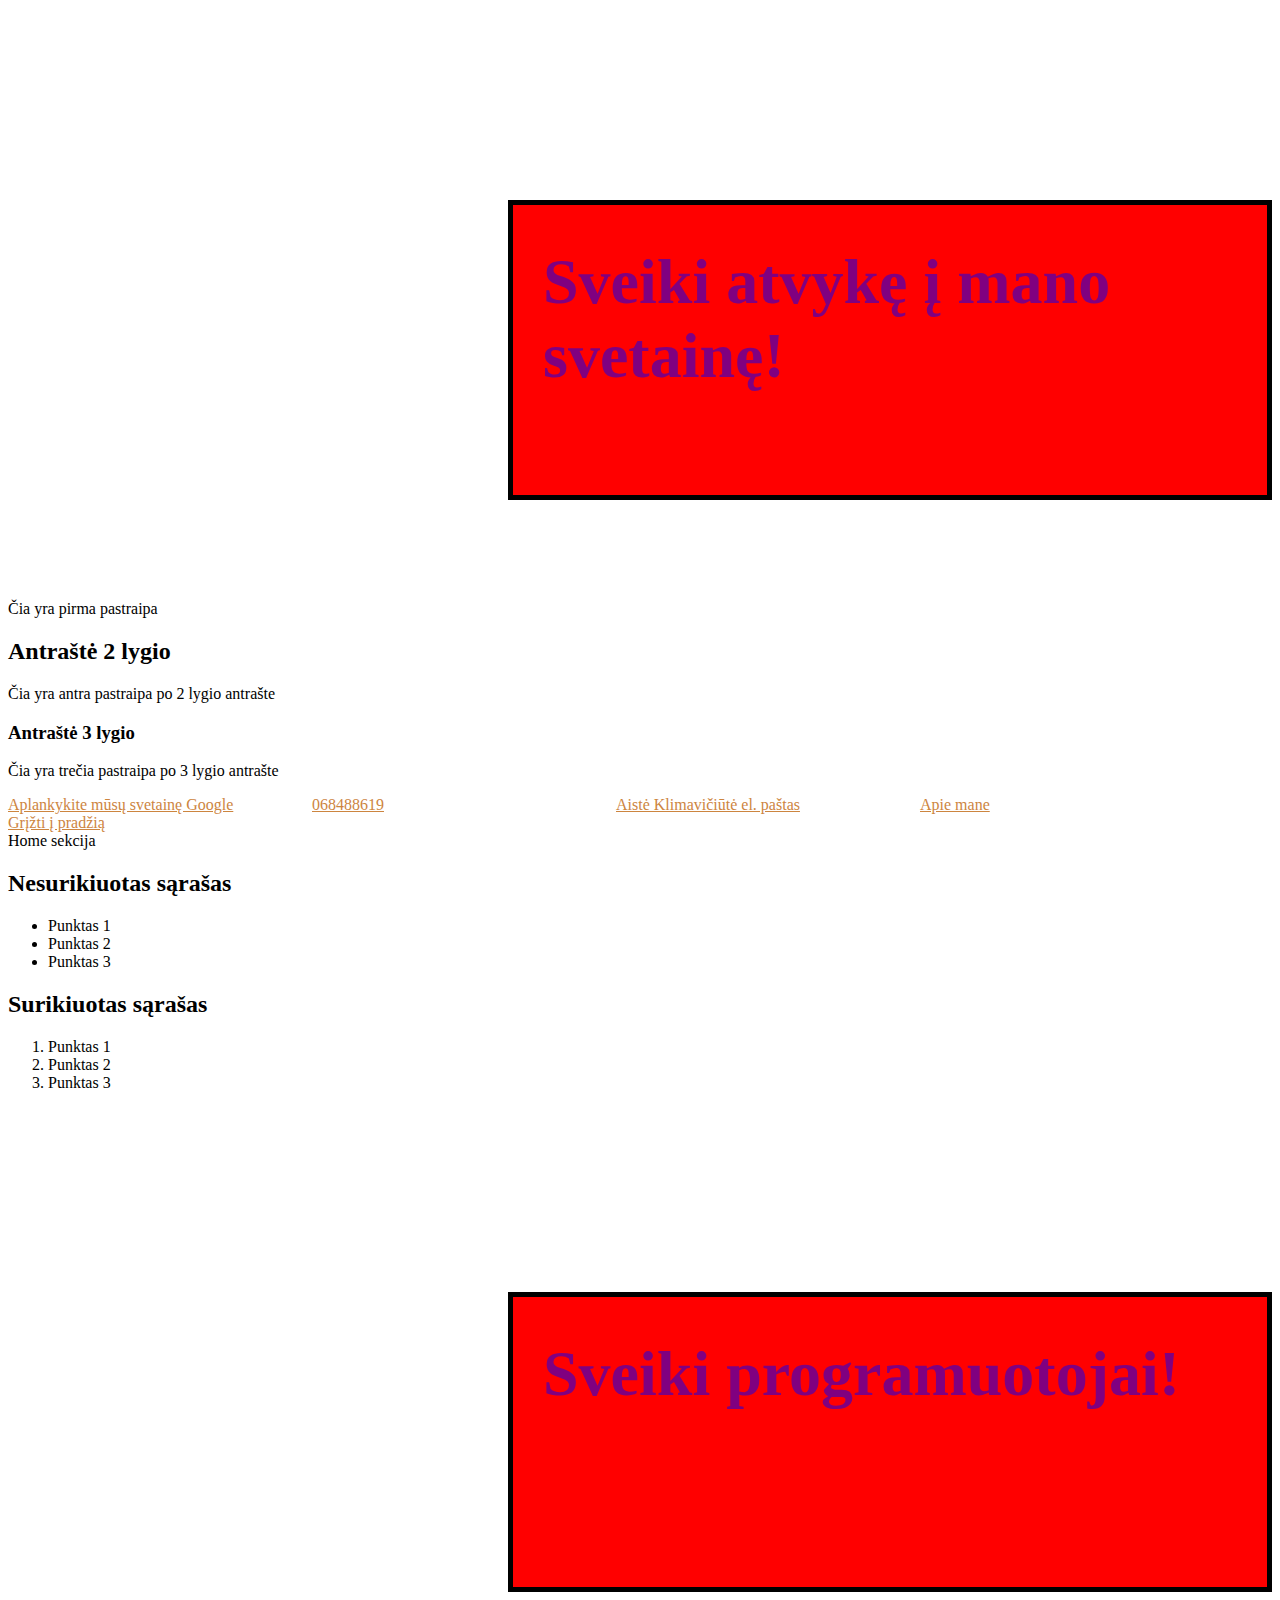
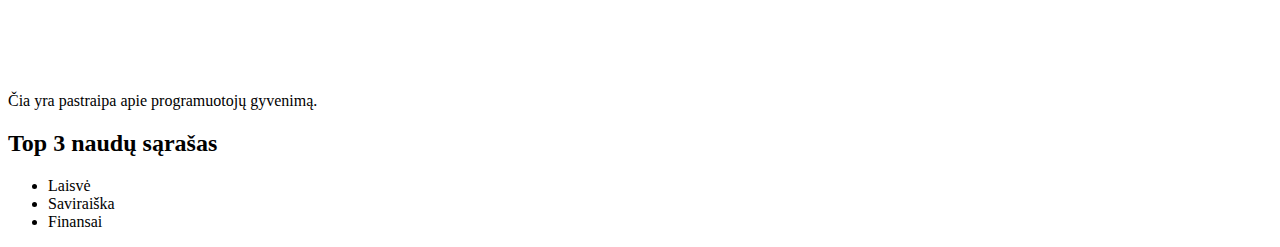
<file: index.html>
<!DOCTYPE html>
<html lang="en">
  <head>
    <meta charset="UTF-8" />
    <meta name="viewport" content="width=device-width, initial-scale=1.0" />
    <title>Mano pirmasis HTML puslapis</title>
    <link rel="stylesheet" href="style.css" />
  </head>
  <body>
    <h1>Sveiki atvykę į mano svetainę!</h1>
    <p>Čia yra pirma pastraipa</p>
    <h2>Antraštė 2 lygio</h2>
    <p>Čia yra antra pastraipa po 2 lygio antrašte</p>
    <h3>Antraštė 3 lygio</h3>
    <p>Čia yra trečia pastraipa po 3 lygio antrašte</p>
    <a
      class="color-red"
      id="didele-nuoroda"
      href="https://www.google.com"
      target="blank"
      >Aplankykite mūsų svetainę Google</a
    >
    <a href="tel:+37068488619">068488619</a>
    <a
      class="color-red"
      id="didele-nuoroda"
      href="mailto:aisteklimaviciute13@gmail.com"
      >Aistė Klimavičiūtė el. paštas</a
    >
    <a href="about.html">Apie mane</a>
    <a href="#home">Grįžti į pradžią</a>
    <div id="home">Home sekcija</div>
    <h2>Nesurikiuotas sąrašas</h2>
    <ul>
      <li>Punktas 1</li>
      <li>Punktas 2</li>
      <li>Punktas 3</li>
    </ul>
    <h2>Surikiuotas sąrašas</h2>
    <ol>
      <li>Punktas 1</li>
      <li>Punktas 2</li>
      <li>Punktas 3</li>
    </ol>
    <div>
      <h1>Sveiki programuotojai!</h1>
      <p>Čia yra pastraipa apie programuotojų gyvenimą.</p>
    </div>
    <div>
      <h2>Top 3 naudų sąrašas</h2>
      <ul>
        <li>Laisvė</li>
        <li>Saviraiška</li>
        <li>Finansai</li>
      </ul>
    </div>
  </body>
</html>
</file>
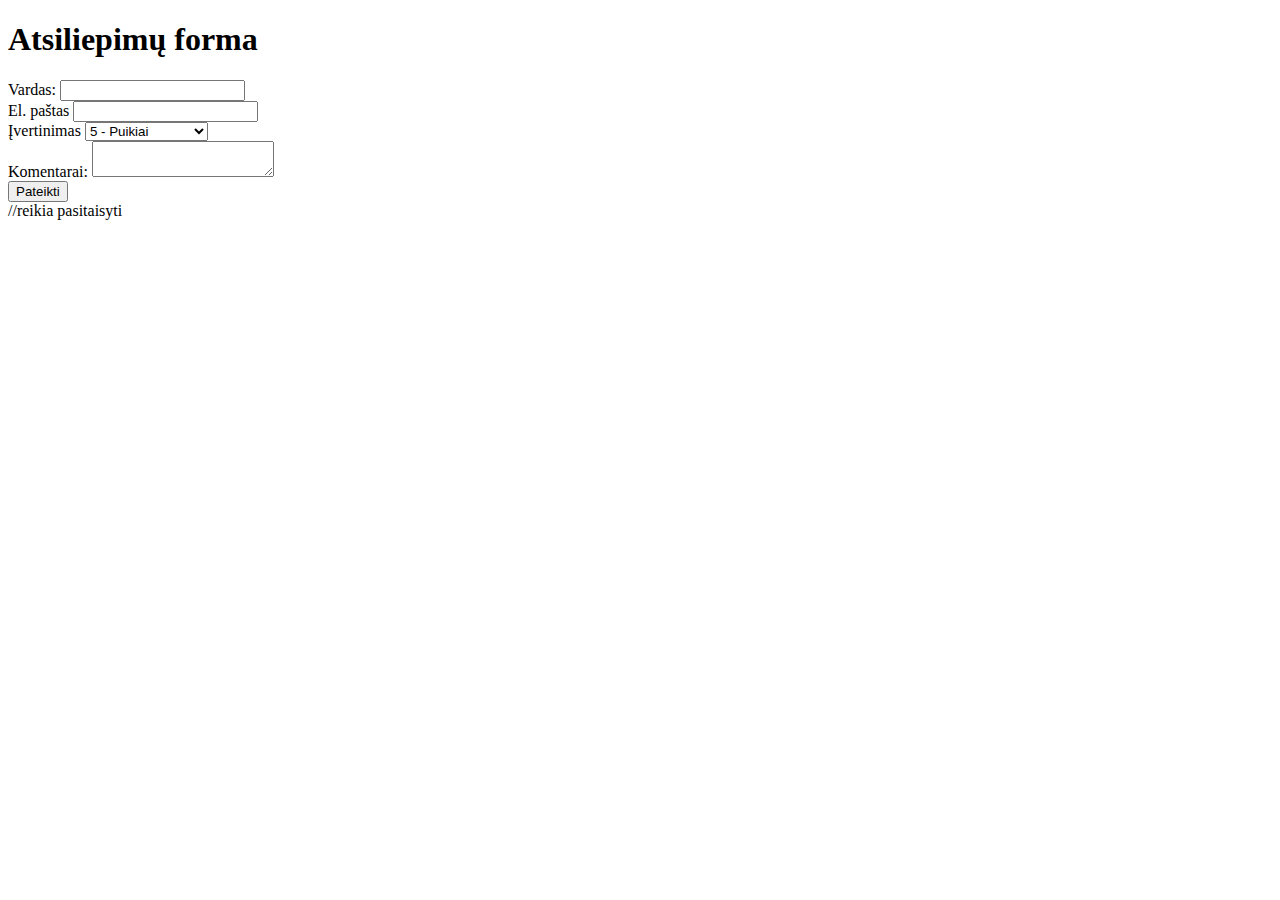
<file: feedback.html>
<!DOCTYPE html>
<html lang="lt">
  <head>
    <meta charset="UTF-8" />
    <meta name="viewport" content="width=device-width, initial-scale=1.0" />
    <title>Atsiliepimų forma</title>
  </head>
  <body>
    <form action="/submit-form" method="POST">
      <h1>Atsiliepimų forma</h1>
      <label for="name">Vardas:</label>
      <input type="text" id="name" name="name" required />
      <br />
      <label for="email">El. paštas</label>
      <input type="email" id="email" name="email" required />
      <br />
      <label for="feedback">Įvertinimas</label>
      <select>
        <option>5 - Puikiai</option>
        <option>4 - Labai gerai</option>
        <option>3 - Gerai</option>
        <option>2 - Patenkinamai</option>
        <option>1 - Blogai</option>
      </select>
      <br />
      <label>Komentarai:</label>
      <textarea></textarea>
      <br />
      <input type="submit" value="Pateikti" />
    </form>
  </body>
</html>
//reikia pasitaisyti
</file>
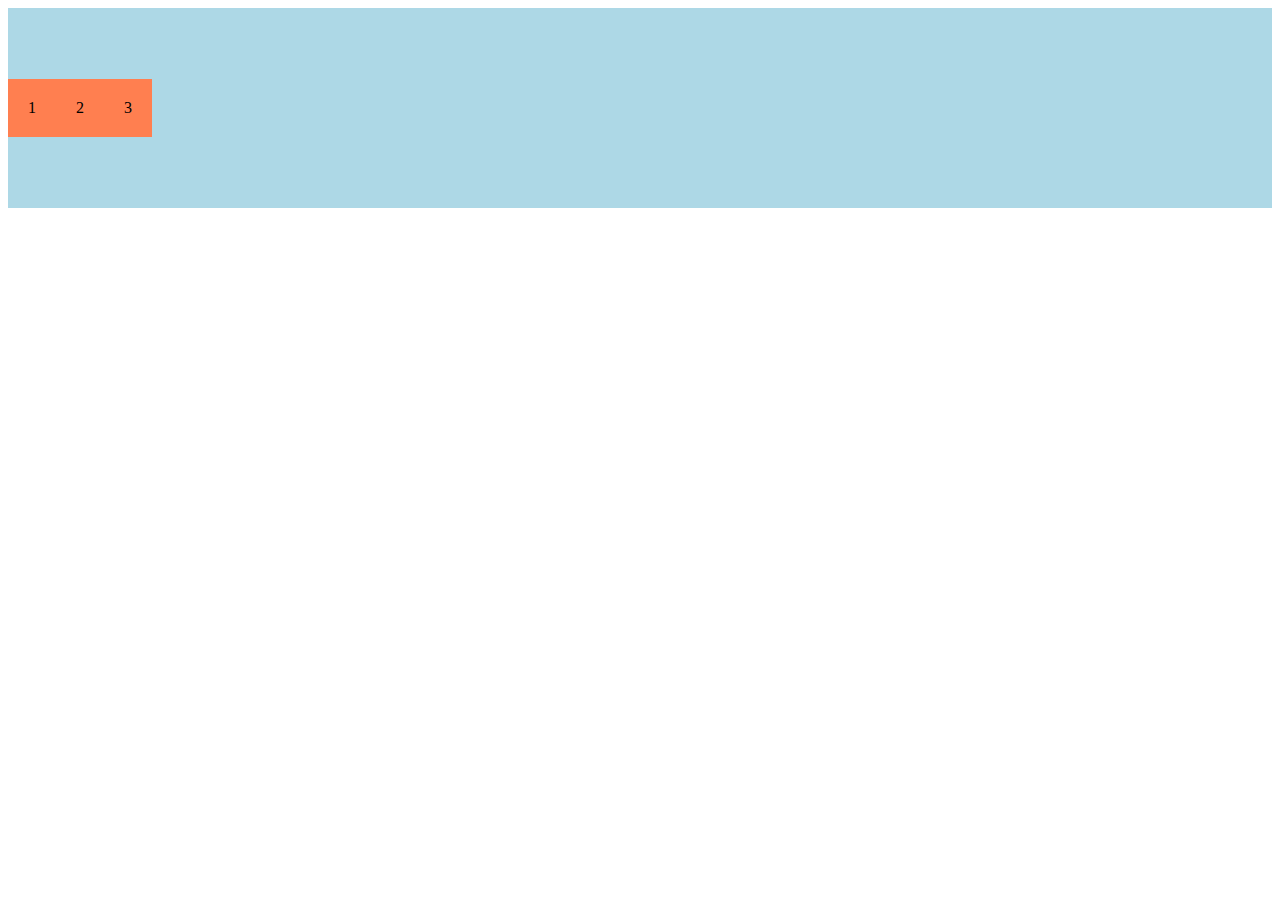
<file: flexbox.html>
<!DOCTYPE html>
<html lang="en">
  <head>
    <meta charset="UTF-8" />
    <meta name="viewport" content="width=device-width, initial-scale=1.0" />
    <title>Flexbox pavyzdys</title>
    <link rel="stylesheet" href="flexbox.css"
  </head>
  <body>
    <div class="flex-container">
      <div class="flex-item">1</div>
      <div class="flex-item">2</div>
      <div class="flex-item">3</div>
    </div>
  </body>
</html>
</file>
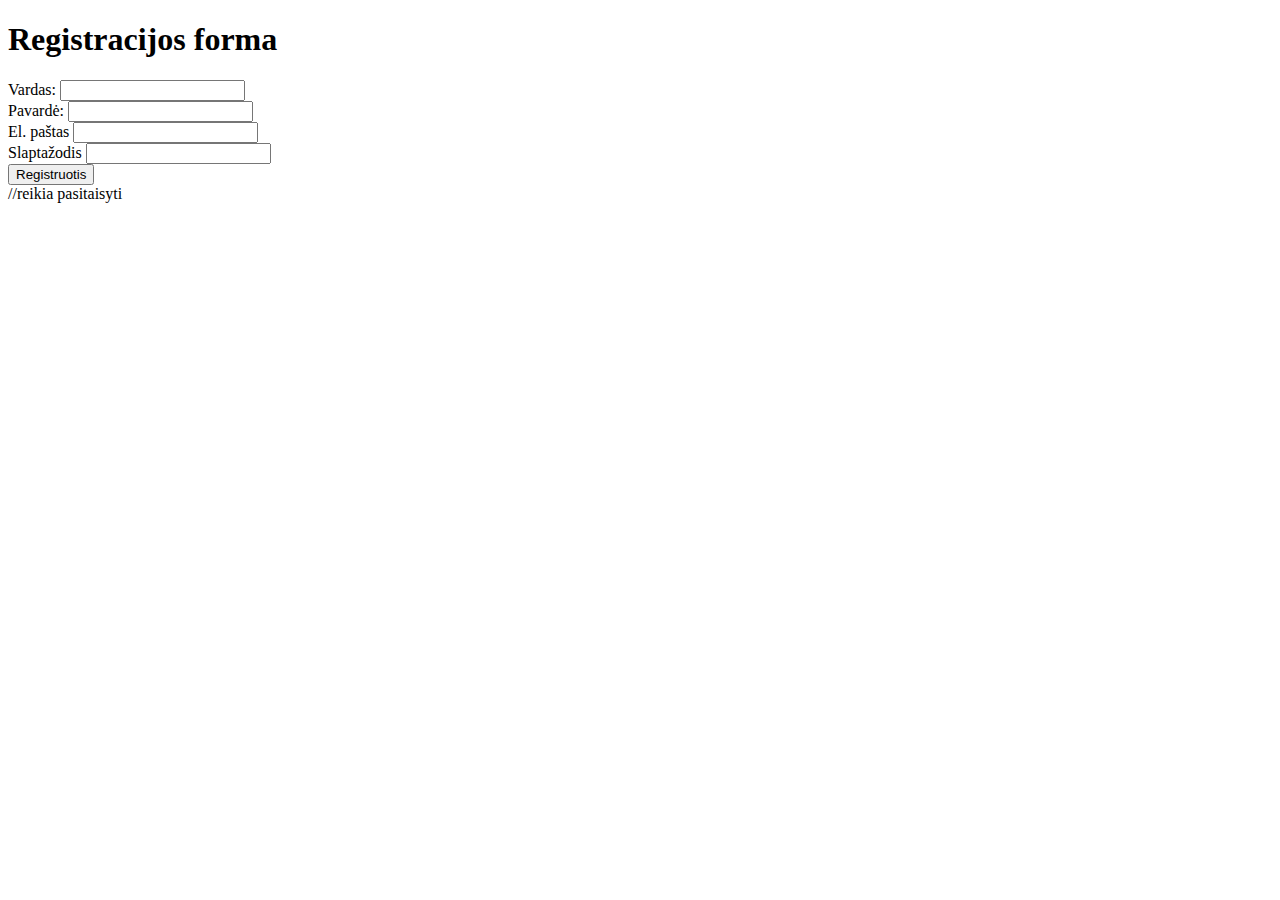
<file: form.html>
<!DOCTYPE html>
<html lang="lt">
  <head>
    <meta charset="UTF-8" />
    <meta name="viewport" content="width=device-width, initial-scale=1.0" />
    <title>Registracijos forma</title>
  </head>
  <body>
    <h1>Registracijos forma</h1>
    <form action="/submit-form" method="POST">
      <label for="name">Vardas:</label>
      <input type="text" id="name" name="name" required />
      <br />
      <label for="surname">Pavardė:</label>
      <input type="text" id="surname" name="surname" required />
      <br />
      <label for="email">El. paštas</label>
      <input type="email" id="email" name="email" required />
      <br />
      <label for="password">Slaptažodis</label>
      <input type="password" id="password" name="password" required />
      <br />
      <input type="submit" value="Registruotis" />
    </form>
  </body>
</html>
//reikia pasitaisyti
</file>
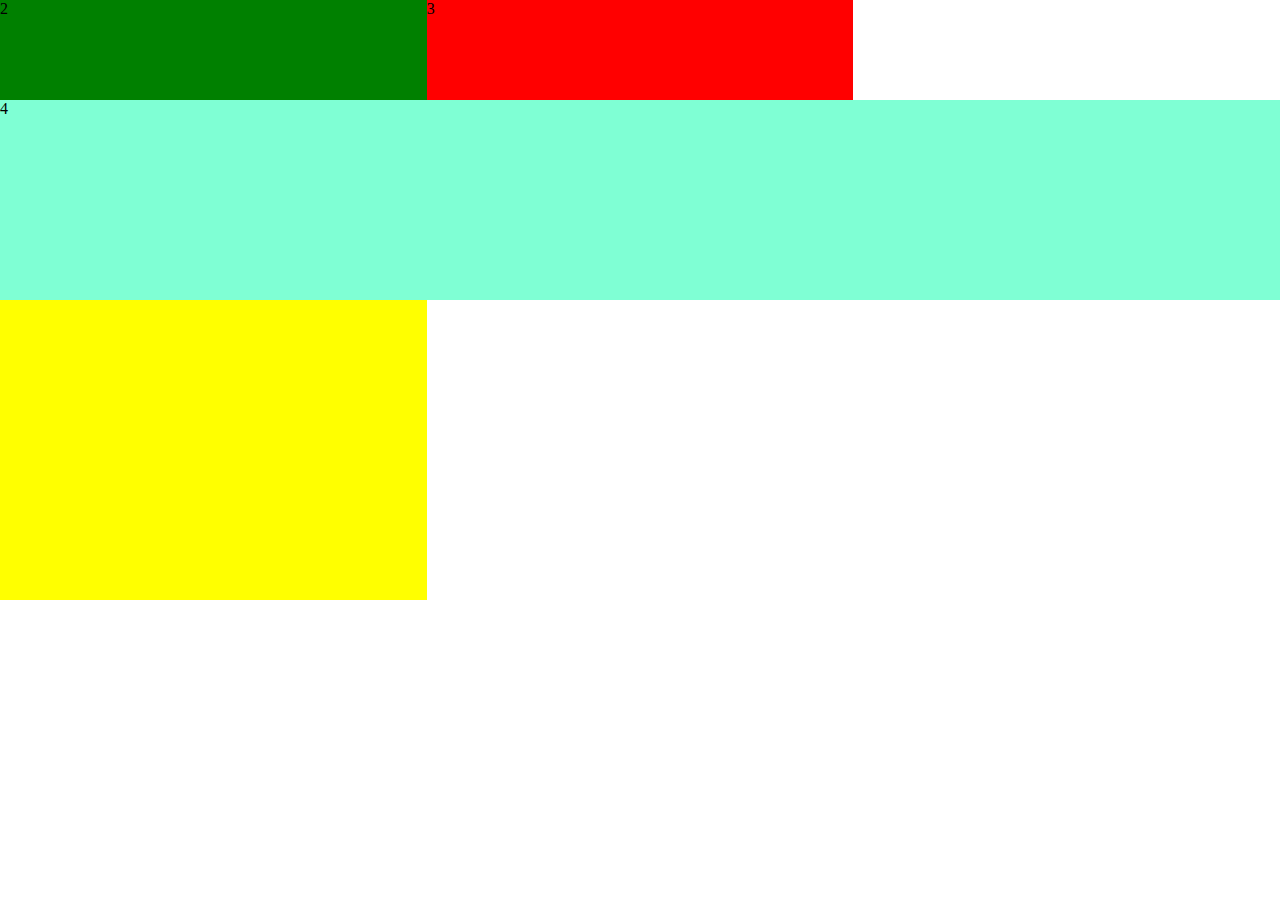
<file: grid.html>
<!DOCTYPE html>
<html lang="en">
  <head>
    <meta charset="UTF-8" />
    <meta name="viewport" content="width=device-width, initial-scale=1.0" />
    <title>Grid</title>
    <link rel="stylesheet" href="grid.css" />
  </head>
  <body>
    <div class="grid-container">
      <div class="grid-item item-1">1</div>
      <div class="grid-item item-2">2</div>
      <div class="grid-item item-3">3</div>
      <div class="grid-item item-4">4</div>
    </div>
  </body>
</html>
</file>
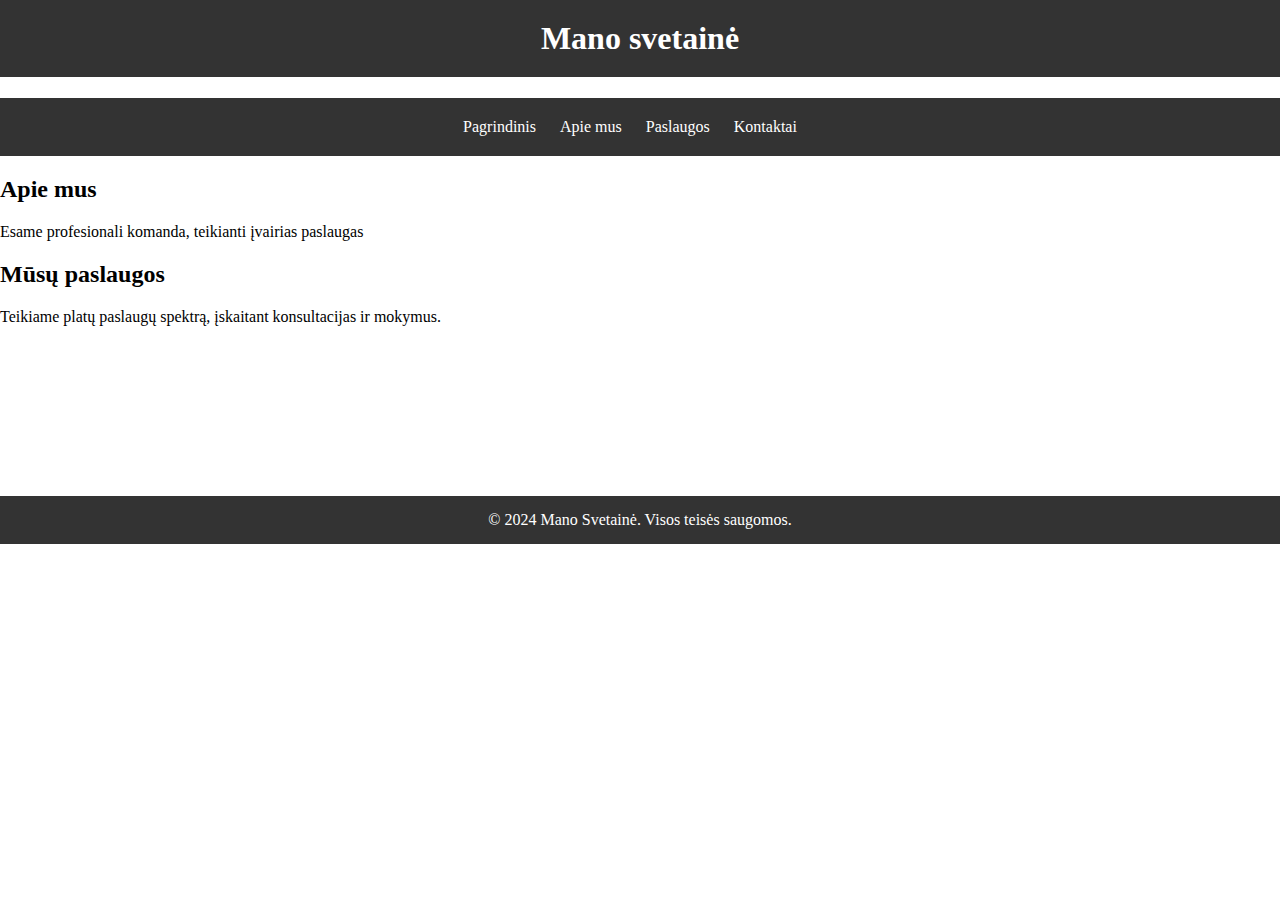
<file: homepage.html>
<!DOCTYPE html>
<html lang="en">
  <head>
    <meta charset="UTF-8" />
    <meta name="viewport" content="width=device-width, initial-scale=1.0" />
    <title>Mano svetainė</title>
    <link rel="stylesheet" href="homepage.css" />
  </head>
  <body>
    <header>
      <h1>Mano svetainė</h1>
      <nav class="page-top">
        <ul>
          <li><a href="#">Pagrindinis</a></li>
          <li><a href="#">Apie mus</a></li>
          <li><a href="#">Paslaugos</a></li>
          <li><a href="#">Kontaktai</a></li>
        </ul>
      </nav>
      <main>
        <section>
          <h2>Apie mus</h2>
          <p>Esame profesionali komanda, teikianti įvairias paslaugas</p>
        </section>
        <section>
          <h2>Mūsų paslaugos</h2>
          <p>
            Teikiame platų paslaugų spektrą, įskaitant konsultacijas ir mokymus.
          </p>
        </section>
      </main>
    </header>
    <footer><p>&copy; 2024 Mano Svetainė. Visos teisės saugomos.</p></footer>
  </body>
</html>
</file>
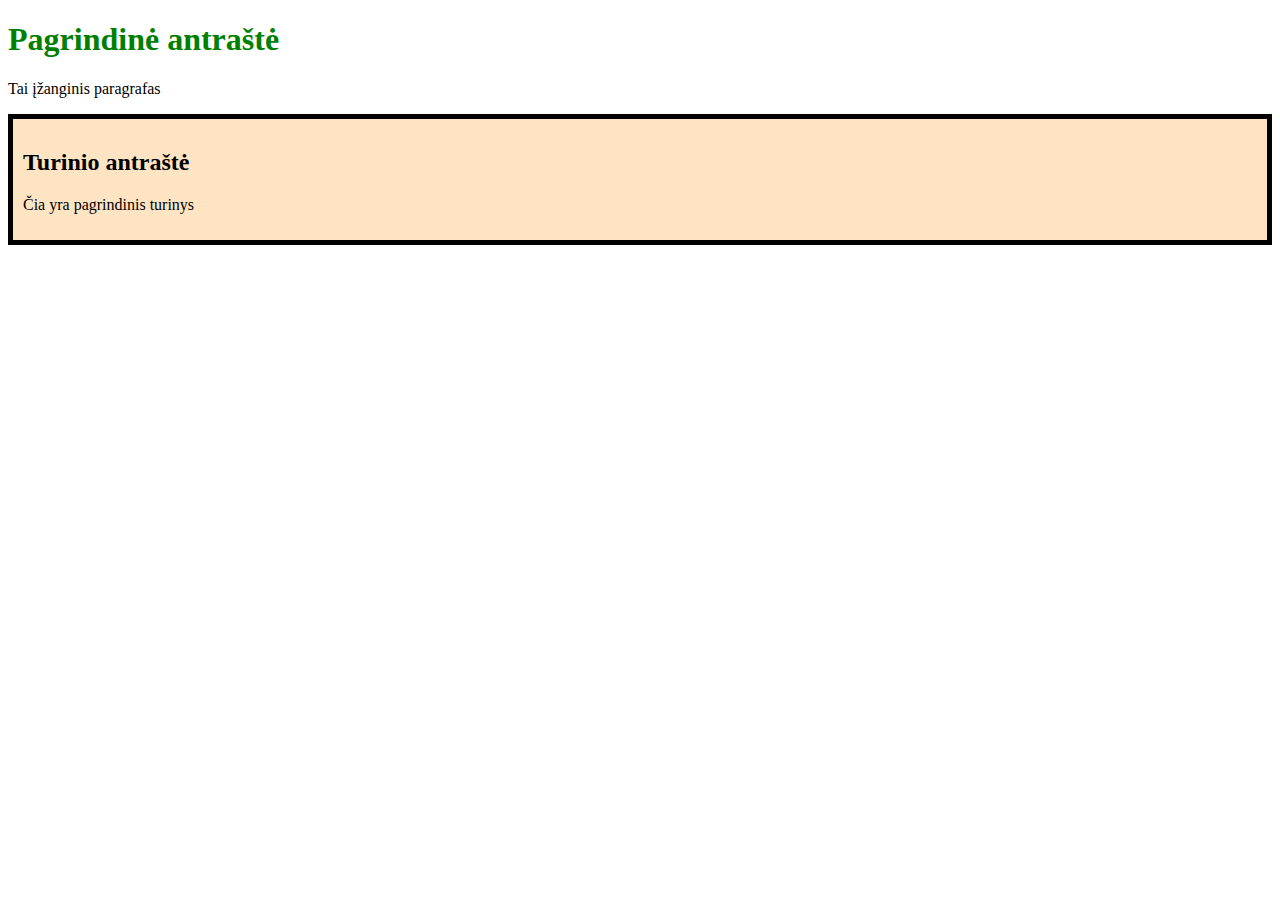
<file: practise.html>
<!DOCTYPE html>
<html lang="en">
  <head>
    <meta charset="UTF-8" />
    <meta name="viewport" content="width=device-width, initial-scale=1.0" />
    <title>Praktinė užduotis</title>
    <link rel="stylesheet" href="practise.css"
  </head>
  <body>
    <h1>Pagrindinė antraštė</h1>
    <p>Tai įžanginis paragrafas</p>
    <div>
      <h2>Turinio antraštė</h2>
      <p>Čia yra pagrindinis turinys</p>
    </div>
  </body>
</html>
</file>
<file: style.css>
* {
  box-sizing: border-box;
}
h1 {
  color: purple;
  font-size: 64px;
}

h1,
h2 {
  min-width: 300px;
}

h1 {
  background-color: red;
  border: 5px solid black;
  margin-right: auto;
  margin-top: 200px;
  margin-bottom: 100px;
  margin-left: 500px;
  padding-top: 40px;
  padding-right: 30px;
  padding-bottom: 40px;
  padding-left: 30px;
  min-height: 300px;
}
a {
  display: inline-block;
  width: 300px;
  color: peru;
}
</file>
<file: flexbox.css>
.flex-container {
  display: flex;
  height: 200px;
  align-items: center;
  background-color: lightblue;
}

.flex-item {
  background-color: coral;
  padding: 20px;
  text-align: center;
}
</file>
<file: grid.css>
* {
  box-sizing: border-box;
  margin: 0;
  padding: 0;
}
.grid-container {
  display: grid;
  /* grid-template-columns: 1fr 1fr 1fr; */
  grid-template-columns: repeat(3, 1fr);
  grid-template-rows: 100px 200px 300px;
}
.item-1 {
  background-color: yellow;
  /* stulpelio pradzios nr./stulpelio pab.nr. */
  grid-column: 1/2;
  grid-row: 2/4;
}
.item-1:hover {
  z-index: 1;
}
.item-2 {
  background-color: green;
}
.item-3 {
  background-color: red;
}
.item-4 {
  background-color: aquamarine;
  grid-column: 1/-1;
  grid-row: 2/3;
}
</file>
<file: homepage.css>
* {
  box-sizing: border-box;
}
body {
  margin: 0;
  padding: 0;
}
nav ul {
  list-style-type: none;
  padding: 0;
  margin: 0;
  text-align: center;
}

nav ul li {
  display: inline;
  margin-right: 20px;
  color: white;
}
h1,
nav {
  background-color: #333;
  color: white;
  padding: 20px 0;
  text-align: center;
}

footer {
  background-color: #333;
  color: white;
  margin-bottom: 0;
  margin-top: 170px;
  text-align: center;
  padding-top: 15px;
  padding-bottom: 15px;
}

.page-top a {
  text-decoration: none;
  color: white;
}
h1 {
  margin-top: 0;
}
p {
  margin: 0;
}
</file>
<file: practise.css>
h1 {
  color: green;
}
div {
  box-sizing: border-box;
  border: 5px solid black;
  background-color: bisque;
  padding: 10px;
}
</file>
